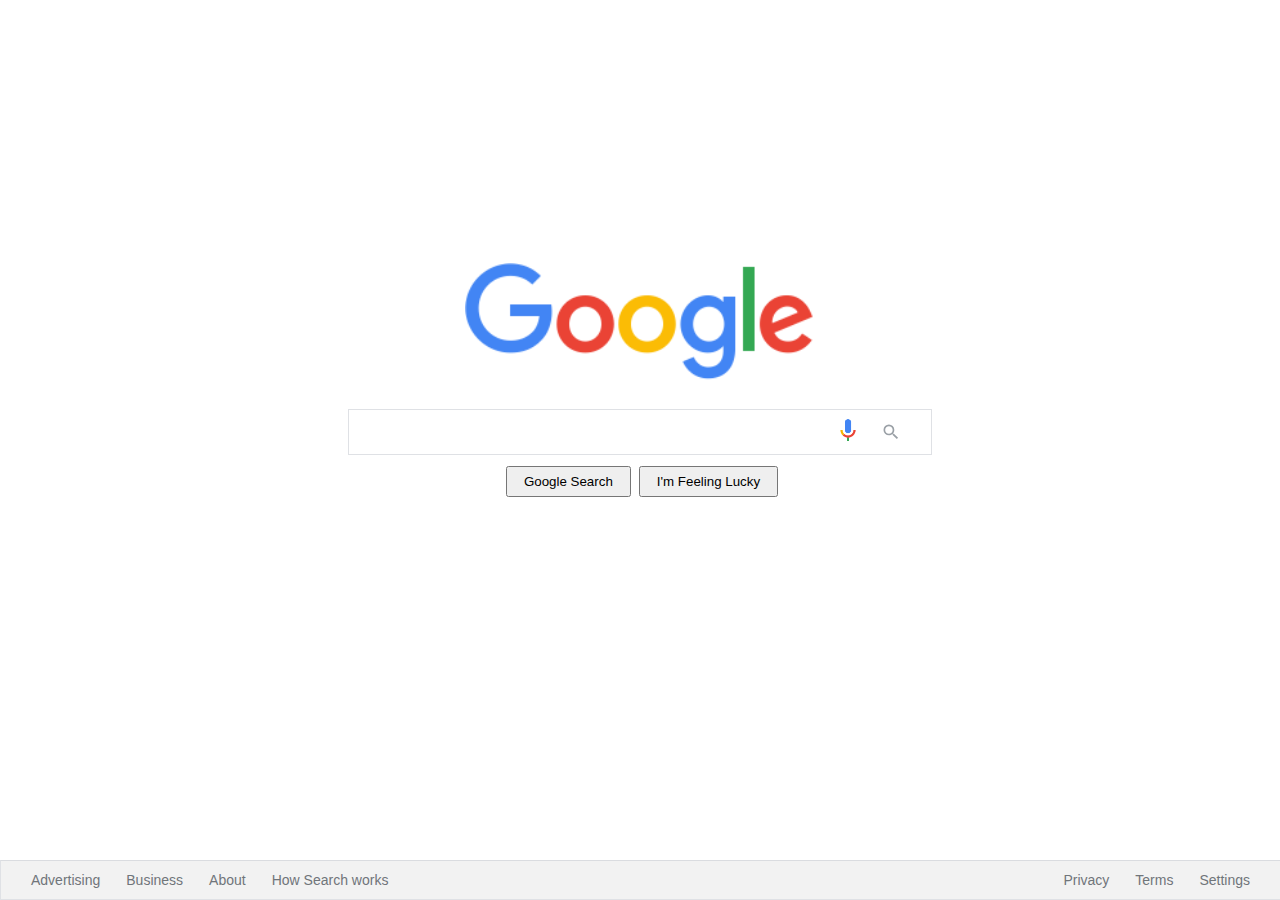
<file: google_homepage/index.html>
<!DOCTYPE html>
<html lang="en">
  <head>
    <meta charset="UTF-8" />
    <meta name="viewport" content="width=device-width, initial-scale=1.0" />
    <link rel="stylesheet" href="/google_homepage/css/style.css" />
    <title>Google</title>
  </head>
  <body>
    <div class="panel">
      <nav>
        <ul  class="header">
          <li  class="pic headerli">
            <a  style="width: 35px;" href="https://github.com/altemurx" target="_blank"
              ><img   width="22"
                src= "/google_homepage/assets/yusuf.jpg"
                alt=""
                style="margin-right: -3589px; border-radius: 50%; " 
                
            /></a>
          </li>
          <li style="margin: 8px" class="headerli">
            <a  href="https://www.google.com.tr/intl/en/about/products?tab=wh"
              ><img src="/google_homepage/assets/appsbutton.svg" alt="" style="width: 16px; height: 16px; margin-right: -1800px;"></a
            >
          </li>
          <li style="margin: 8px; margin-left: -2px;" class="headerli">
            <a style="margin-left: 1782px;"
              href="https://www.google.com.tr/imghp?hl=en&tab=wi&authuser=0&ogbl"
              >Images</a
            >
          </li>
          <li style="margin: 8px" class="headerli">
            <a style="margin-left: 1780px;" href="https://mail.google.com/mail/?tab=wm&authuser=0&ogbl"
              >Gmail</a
            >
          </li>
        </ul>
      </nav>
      <div class="container">
        <img
          src="/google_homepage/assets/logo.png"
          width="350px"
          alt=""
        />
      </div>
      <div class="search-area">
        <div class="search">
          <div class="search-img">
            <div class="voicelogo"><img width="26" src="/google_homepage/assets/voicelogo.png" alt="voice logo"></div>
            <span>
              <svg
                focusable="false"
                xmlns="http://www.w3.org/2000/svg"
                viewBox="0 0 24 24">             
              <path
              d="M15.5 14h-.79l-.28-.27A6.471 6.471 0 0 0 16 9.5 6.5 6.5 0 1 0 9.5 16c1.61 0 3.09-.59 4.23-1.57l.27.28v.79l5 4.99L20.49 19l-4.99-5zm-6 0C7.01 14 5 11.99 5 9.5S7.01 5 9.5 5 14 7.01 14 9.5 11.99 14 9.5 14z"
            ></path>
              </svg>
            </span>
          </div>
          <div class="input-enter">
            
            </div>
          </div>
        </div>
      </div>
    <center>
      <div class="buttons">
        <a href=""
          ><button class="googlesearch">Google Search</button></a
        >
        <a href="buttons"
          ><button class="feelinglucky">I'm Feeling Lucky</button></a>
      </div>
    </center>
    </div>

    <nav>
      <div class="footer">
        <div class="footerli">
          <a
            href="https://www.google.com/intl/en_tr/ads/?subid=ww-ww-et-g-awa-a-g_hpafoot1_1!o2&utm_source=google.com&utm_medium=referral&utm_campaign=google_hpafooter&fg=1"
            >Advertising</a
          >
        </div>
        <div class="footerli">
          <a
            href="https://www.google.com/services/?subid=ww-ww-et-g-awa-a-g_hpbfoot1_1!o2&utm_source=google.com&utm_medium=referral&utm_campaign=google_hpbfooter&fg=1"
            >Business</a
          >
        </div>
        <div class="footerli">
          <a
            href="https://about.google/?utm_source=google-TR&utm_medium=referral&utm_campaign=hp-footer&fg=1"
            >About</a
          >
        </div>
        <div class="footerli">
          <a href="https://google.com/search/howsearchworks/?fg=1"
            >How Search works</a>
        </div>

        <div class="footerli" style="float: right; margin-right: 35px">
          <a href="https://www.google.com/preferences?hl=en">Settings</a>
        </div>

        <div class="footerli" style="float: right">
          <a href="https://policies.google.com/terms?hl=en-TR&fg=1">Terms</a>
        </div>

        
        <div class="footerli" style="float: right"> 
          <a href="https://policies.google.com/privacy?hl=en-TR&fg=1">Privacy</a>
        </div>
      </div> 

     
    </nav>
  </body>
</html>
</file>
<file: google_homepage/css/style.css>
.header {
  list-style-type: none;
  margin: 10px;
  overflow: hidden;
  margin-right: 16px;
  font-family: arial,sans-serif;
  font-size: 13px;
  
}

.headerli a {
  display: block;
  color: black;
  text-align: center;
  padding: 5px 5px;
  text-decoration: none;
}


.headerli a:hover {
  text-decoration: underline;
  
}

.container {
  text-align: center;
  margin: 100px;
}

.search-area {
  background: #fff;
  display: flex;
  border: 1px solid #dfe1e5;
  box-shadow: none;
  z-index: 3;
  height: 44px;
  margin: 0 auto;
  margin-top: -77px;
  width: 582px;
}

.search-area:hover {
box-shadow: 0 2px 3px 0 rgba(0,0,0,0.24), 0 2px 5px 0 rgba(0,0,0,0.19);
}

.search {
  flex: 1;
  display: flex;
  padding: 5px 8px 0 16px;
  padding-left: 5px;
  margin-left: 1px;
}

.search-img {
  display: flex;
  align-items: center;
  padding-right: 13px;
  margin-top: -5px;
  margin-left: 20px;
  
}

.search-img span {
  color: #9aa0a6;
  height: 20px;
  width: 20px;
  margin-top: 0px;
  display: inline-block;
  fill: currentColor;
  line-height: 24px;
  position: relative;
  padding-left: 20px;
}

.input-enter {
  display: flex;
  flex: 1;
  flex-wrap: wrap;
}

.input-area {
  color: transparent;
  flex: 100%;
  white-space: pre;
  font: 16px arial, sans-serif;
  line-height: 34px;
  height: 34px !important;
  display: block;
}

.input {
  margin: 0;
  padding: 0;
  color: rgba(0, 0, 0, 0.87);
  word-wrap: break-word;
  outline: none;
  display: flex;
  flex: 100%;
  margin-top: -68px;
  font: 16px arial, sans-serif;
  line-height: 34px;
  height: 34px !important;
  text-rendering: auto;
  letter-spacing: normal;
  word-spacing: normal;
  text-transform: none;
  text-indent: 0px;
  text-shadow: none;
  text-align: start;
  appearance: textfield;
  cursor: text;
  
}

.googlesearch {
  margin: 11px 4px;
  padding: 0 16px;
  line-height: 27px;
  min-width: 54px;
  text-align: center;
  cursor: pointer;
  user-select: none;
}

.feelinglucky {
  padding: 0 16px;
  line-height: 27px;
  min-width: 54px;
  text-align: center;
  cursor: pointer;
  user-select: none;
}

.footer {
  margin: 0;
  padding: 0;
  overflow: hidden;
  border: 1px solid #dfe1e5;
  border-top: 1px solid #dadce0;
  position: fixed;
  bottom: 0;
  width: 100%;
  margin-left: -8px;
  line-height: 10px;
  background-color: #f2f2f2;
  
}

.footerli {
  float: left; 
}

.footerli a {
  display: block;
  color: #70757a;
  text-align: center;
  padding: 14px 16px;
  text-decoration: none;
  font-family: arial, sans-serif;
  font-size: 14px;
  margin-left: 14px;
  margin-right: -20px;
  

  
}

.footerli a:hover {
  text-decoration: underline;
}

.pic-headerli{
  width: 35px;
  margin-top: 5px;
  border-radius: 50%;
}

.voicelogo{
  margin-left: 460px;

  
}

form.example {
  box-sizing: border-box;
}
</file>
